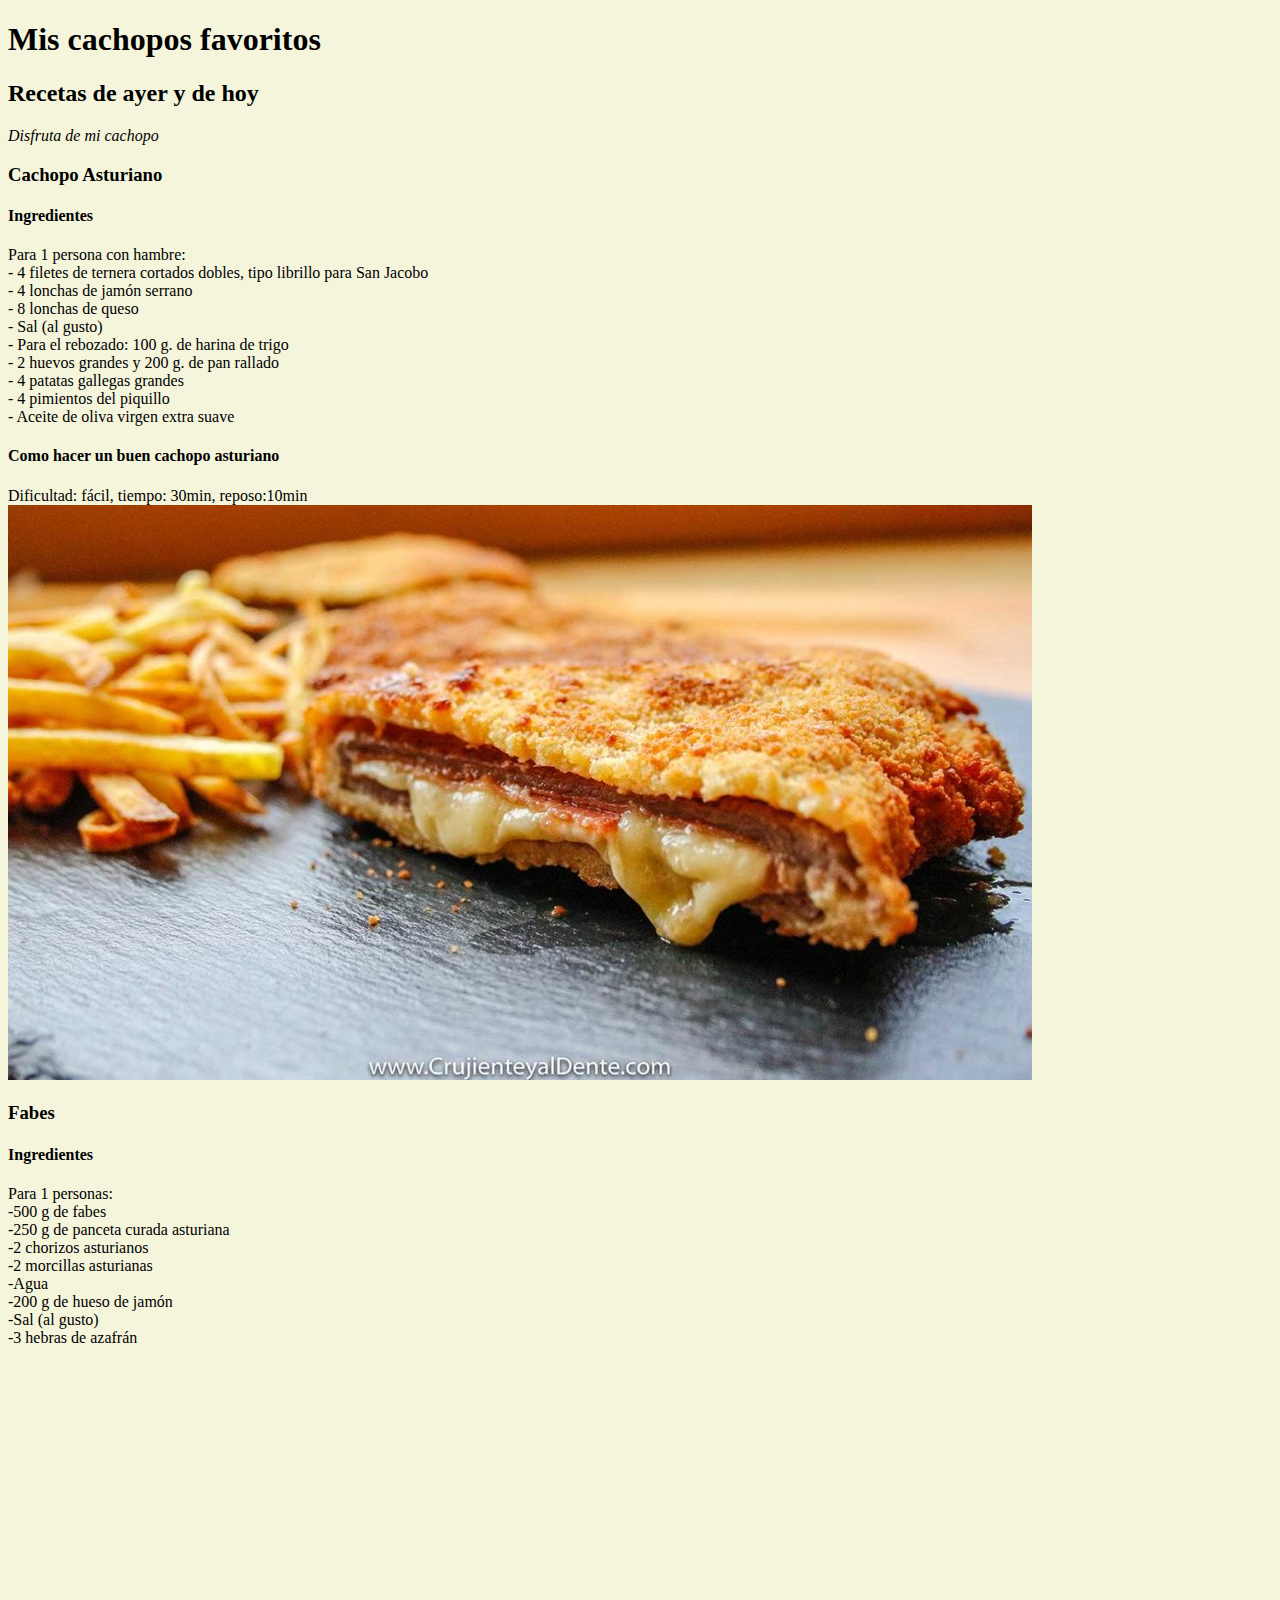
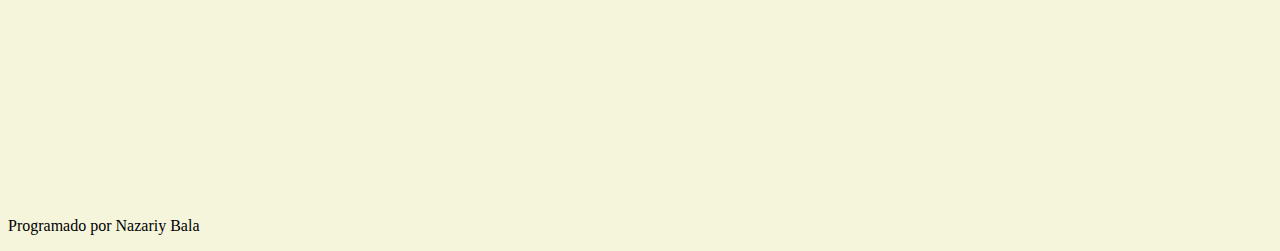
<file: index.html>
<!DOCTYPE html>
<html lang="es">
    
<head>
    <title>Cachopos asturianos</title>
    <meta charset="utf-8"/>
    <meta name="author" content="Nazariy Bala"/>
    <meta name="descrption" content="cachopo,recetas,asturias"/>
    <meta name="keywords" content="comida, menu, receta, caseras">
    <link rel="stylesheet" href="estiloscachopos.css">
</head>


<body>
    <header>
        <h1>Mis cachopos favoritos</h1>
        <h2>Recetas de ayer y de hoy</h2>
    </header>
    <nav>
        <p><em>Disfruta de mi cachopo</em></p>
    </nav>

    <section>
        <article>
        <h3> Cachopo Asturiano</h3>
        <p><h4> Ingredientes</h4>
            Para 1 persona con hambre:<br>
            - 4 filetes de ternera cortados dobles, tipo librillo para San Jacobo <br>
            - 4 lonchas de jamón serrano <br>
            - 8 lonchas de queso <br>
            - Sal (al gusto) <br>
            - Para el rebozado: 100 g. de harina de trigo <br>
            - 2 huevos grandes y 200 g. de pan rallado <br>
            - 4 patatas gallegas grandes <br>
            - 4 pimientos del piquillo <br>
            - Aceite de oliva virgen extra suave <br>
            <h4> Como hacer un buen cachopo asturiano</h4>
            Dificultad: fácil, 
            tiempo: 30min, 
            reposo:10min <br>
            <img src="cachopo 1.jpg">
     <section>

        <article>

            <h3>Fabes</h3>

            <p><h4>Ingredientes</h4>

                Para 1 personas:<br>

                -500 g de fabes<br>

                -250 g de panceta curada asturiana<br>

                -2 chorizos asturianos<br>

                -2 morcillas asturianas<br>

                -Agua<br>

                -200 g de hueso de jamón<br>

                -Sal (al gusto)<br>

                -3 hebras de azafrán<br>

                <iframe width="560" height="315" src="https://www.youtube.com/embed/oXcqidGXxrs" title="YouTube video player" frameborder="0" allow="accelerometer; autoplay; clipboard-write; encrypted-media; gyroscope; picture-in-picture" allowfullscreen></iframe>
                <iframe src="https://www.google.com/maps/embed?pb=!1m18!1m12!1m3!1d2900.9211422324956!2d-5.858006484372163!3d43.357760079132525!2m3!1f0!2f0!3f0!3m2!1i1024!2i768!4f13.1!3m3!1m2!1s0xd368ce1f09fa41f%3A0x9f4ed63336a6d6ac!2sI.E.S.%20Doctor%20Fleming!5e0!3m2!1ses!2ses!4v1637664596917!5m2!1ses!2ses" width="600" height="450" style="border:0;" allowfullscreen="" loading="lazy"></iframe>
                
                <article>
    </section>

    <aside>
    </aside>
    <footer>  
        <p> Programado por Nazariy Bala </p>
    </footer>      
</body>

</html>
</file>
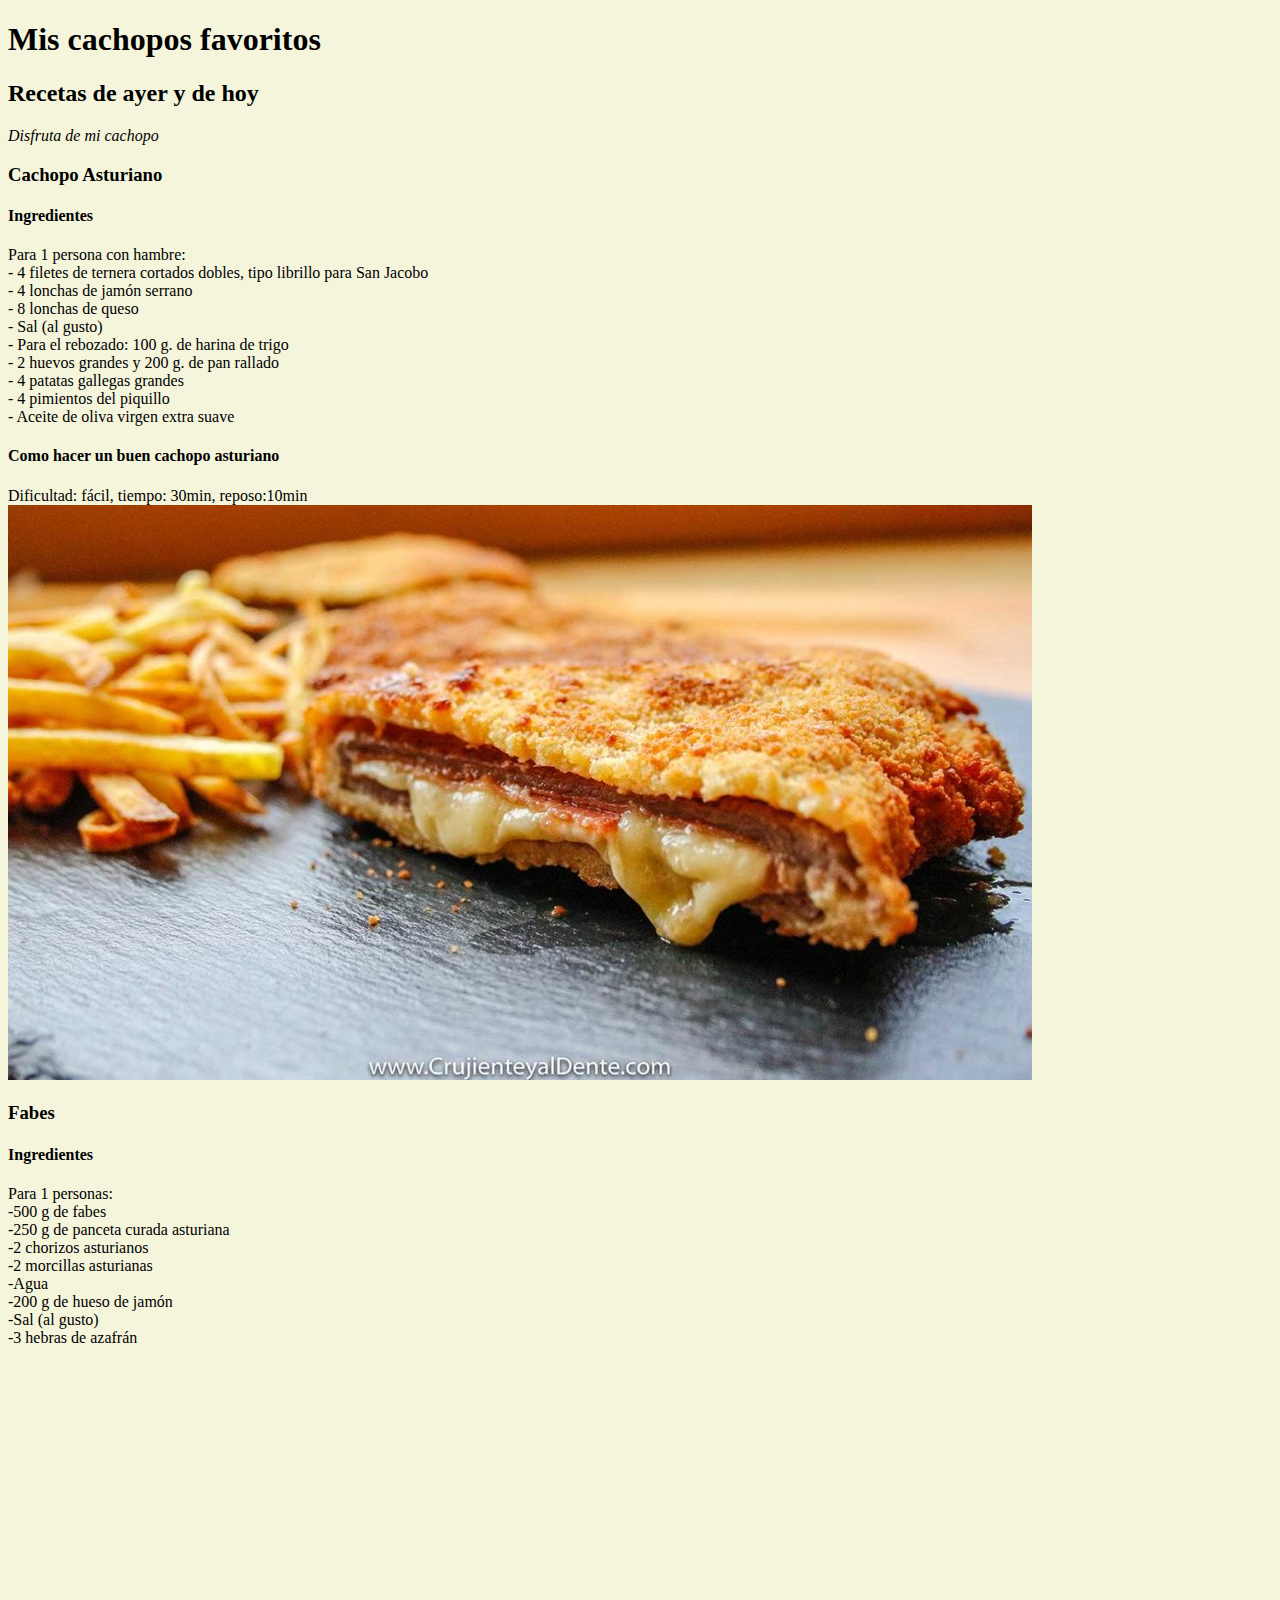
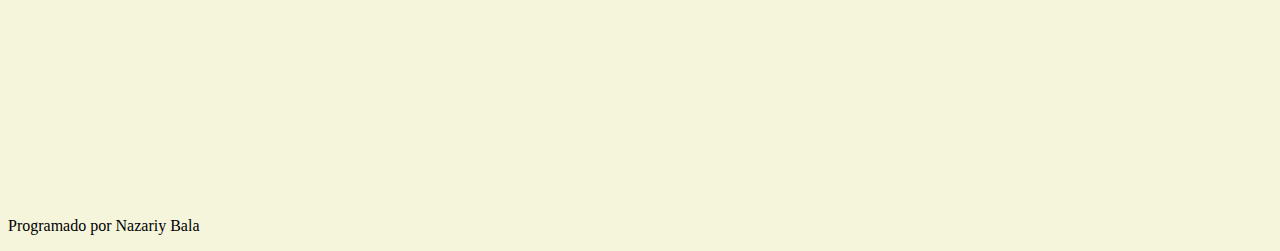
<file: MI PAGINA WEB 1.html>
<!DOCTYPE html>
<html lang="es">
    
<head>
    <title>Cachopos asturianos</title>
    <meta charset="utf-8"/>
    <meta name="author" content="Nazariy Bala"/>
    <meta name="descrption" content="cachopo,recetas,asturias"/>
    <meta name="keywords" content="comida, menu, receta, caseras">
    <link rel="stylesheet" href="estiloscachopos.css">
</head>


<body>
    <header>
        <h1>Mis cachopos favoritos</h1>
        <h2>Recetas de ayer y de hoy</h2>
    </header>
    <nav>
        <p><em>Disfruta de mi cachopo</em></p>
    </nav>

    <section>
        <article>
        <h3> Cachopo Asturiano</h3>
        <p><h4> Ingredientes</h4>
            Para 1 persona con hambre:<br>
            - 4 filetes de ternera cortados dobles, tipo librillo para San Jacobo <br>
            - 4 lonchas de jamón serrano <br>
            - 8 lonchas de queso <br>
            - Sal (al gusto) <br>
            - Para el rebozado: 100 g. de harina de trigo <br>
            - 2 huevos grandes y 200 g. de pan rallado <br>
            - 4 patatas gallegas grandes <br>
            - 4 pimientos del piquillo <br>
            - Aceite de oliva virgen extra suave <br>
            <h4> Como hacer un buen cachopo asturiano</h4>
            Dificultad: fácil, 
            tiempo: 30min, 
            reposo:10min <br>
            <img src="cachopo 1.jpg">
     <section>

        <article>

            <h3>Fabes</h3>

            <p><h4>Ingredientes</h4>

                Para 1 personas:<br>

                -500 g de fabes<br>

                -250 g de panceta curada asturiana<br>

                -2 chorizos asturianos<br>

                -2 morcillas asturianas<br>

                -Agua<br>

                -200 g de hueso de jamón<br>

                -Sal (al gusto)<br>

                -3 hebras de azafrán<br>

                <iframe width="560" height="315" src="https://www.youtube.com/embed/oXcqidGXxrs" title="YouTube video player" frameborder="0" allow="accelerometer; autoplay; clipboard-write; encrypted-media; gyroscope; picture-in-picture" allowfullscreen></iframe>
                <iframe src="https://www.google.com/maps/embed?pb=!1m18!1m12!1m3!1d2900.9211422324956!2d-5.858006484372163!3d43.357760079132525!2m3!1f0!2f0!3f0!3m2!1i1024!2i768!4f13.1!3m3!1m2!1s0xd368ce1f09fa41f%3A0x9f4ed63336a6d6ac!2sI.E.S.%20Doctor%20Fleming!5e0!3m2!1ses!2ses!4v1637664596917!5m2!1ses!2ses" width="600" height="450" style="border:0;" allowfullscreen="" loading="lazy"></iframe>
                
                <article>
    </section>

    <aside>
    </aside>
    <footer>  
        <p> Programado por Nazariy Bala </p>
    </footer>      
</body>

</html>
</file>
<file: estiloscachopos.css>
body{
  background-color: beige
}
</file>
